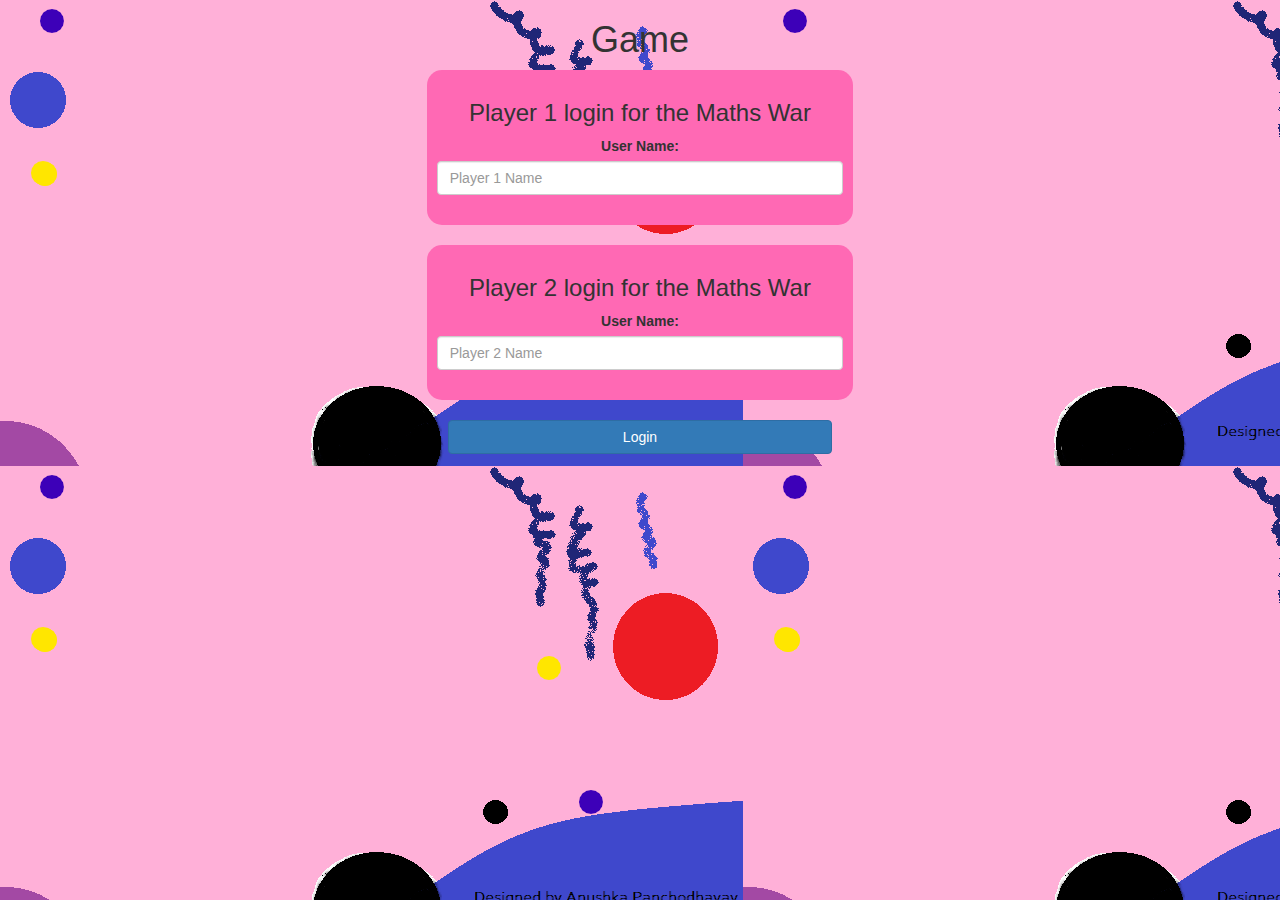
<file: index.html>
<!DOCTYPE html>
<html>
<head>
	<title>Revamp the Brain</title>

<meta name="viewport" content="width=device-width, initial-scale=1">
<link rel="stylesheet" href="https://maxcdn.bootstrapcdn.com/bootstrap/3.4.0/css/bootstrap.min.css">
<script src="https://ajax.googleapis.com/ajax/libs/jquery/3.4.1/jquery.min.js"></script>
<script src="https://maxcdn.bootstrapcdn.com/bootstrap/3.4.0/js/bootstrap.min.js"></script>

<link rel="stylesheet" type="text/css" href="game.css">

<script src="game_login.js"></script>
</head>
<body>
<center>

	<h1>Game</h1>
	<div class="col-lg-4 col-sm-8 col-xs-11 login_div1">
		<h3>Player 1 login for the Maths War</h3>
		<label>User Name:</label>
		<input type="text" id="player1_name_input" class="form-control" placeholder="Player 1 Name">
		<br>
	</div>
	<br>
	<div class="col-lg-4 col-sm-8 col-xs-11 login_div2">
		<h3>Player 2 login for the Maths War</h3>
		<label>User Name:</label>
		<input type="text" id="player2_name_input" class="form-control" placeholder="Player 2 Name">
		<br>
	</div>
	<br>
	<button style="width: 30%" class="btn btn-primary" onclick="addUser()">Login</button>
</center>
</body>
</html>
</file>
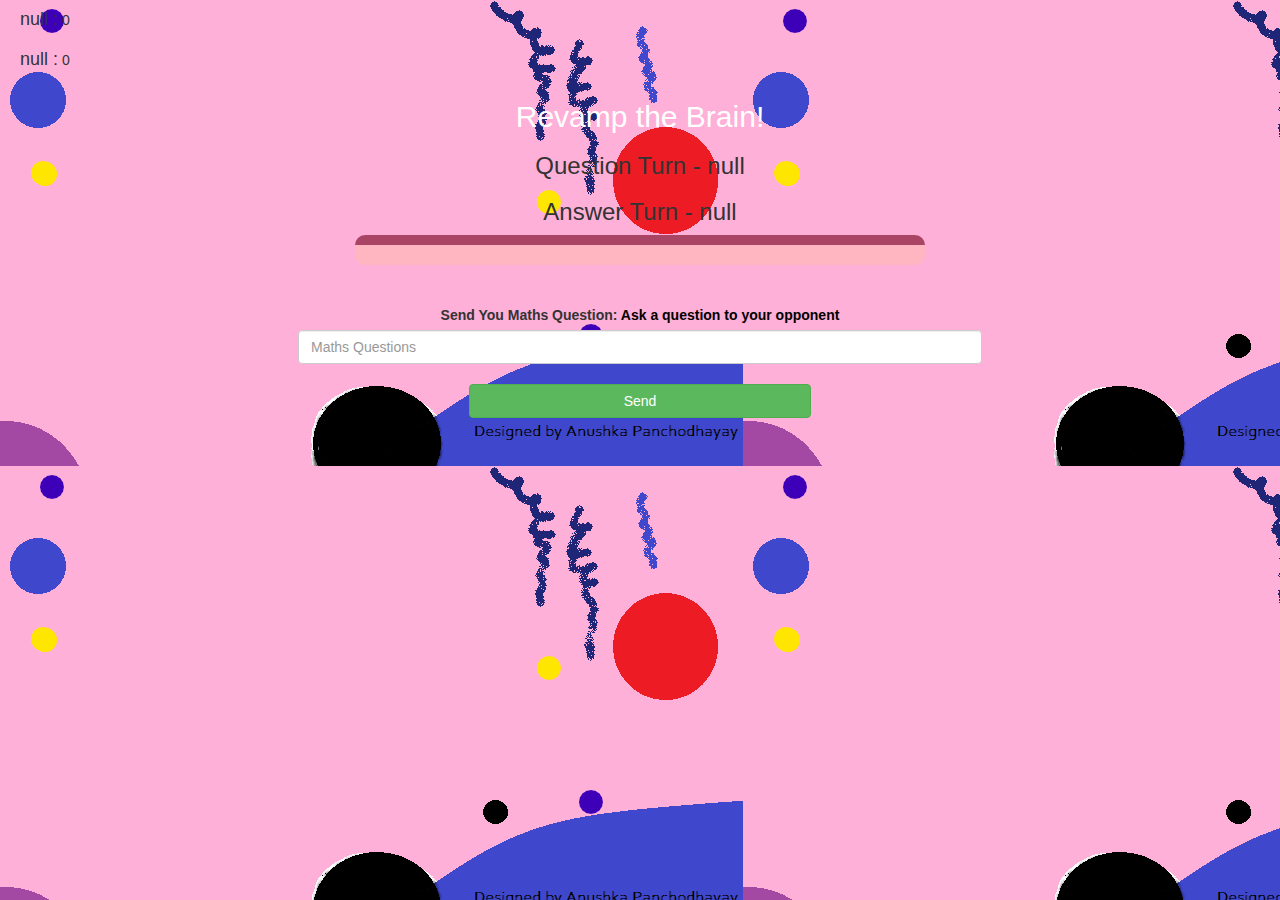
<file: game_page.html>
<!DOCTYPE html>
<html>
<head>
	<title>Revamp the Brain</title>

<meta name="viewport" content="width=device-width, initial-scale=1">
<link rel="stylesheet" href="https://maxcdn.bootstrapcdn.com/bootstrap/3.4.0/css/bootstrap.min.css">
<script src="https://ajax.googleapis.com/ajax/libs/jquery/3.4.1/jquery.min.js"></script>
<script src="https://maxcdn.bootstrapcdn.com/bootstrap/3.4.0/js/bootstrap.min.js"></script>
<link rel="stylesheet" type="text/css" href="game.css">
</head>
<body>

	<h4 id="player1_name"></h4> <span id="player1_score"></span>
	<br>
	<h4 id="player2_name"></h4> <span id="player2_score"></span>

<div class="container">
	<center>
		<h2 style="color: white;">Revamp the Brain!</h2>
		<h3 id="player_question"></h3>
		<h3 id="player_answer"></h3>
		<div id="output" class="col-lg-6"> </div>
		<br>
		<br>
		<label>Send You Maths Question: <b style="color:black">Ask a question to your opponent</b></label>
		<input type="text" id="word" class="form-control" placeholder="Maths Questions">
		<br>
		<button onclick="send()" class="btn btn-success" style="width: 30%">Send</button>
	</center>
</div>

<script src="GAME_PAGE.JS"></script>
</body>
</html>
</file>
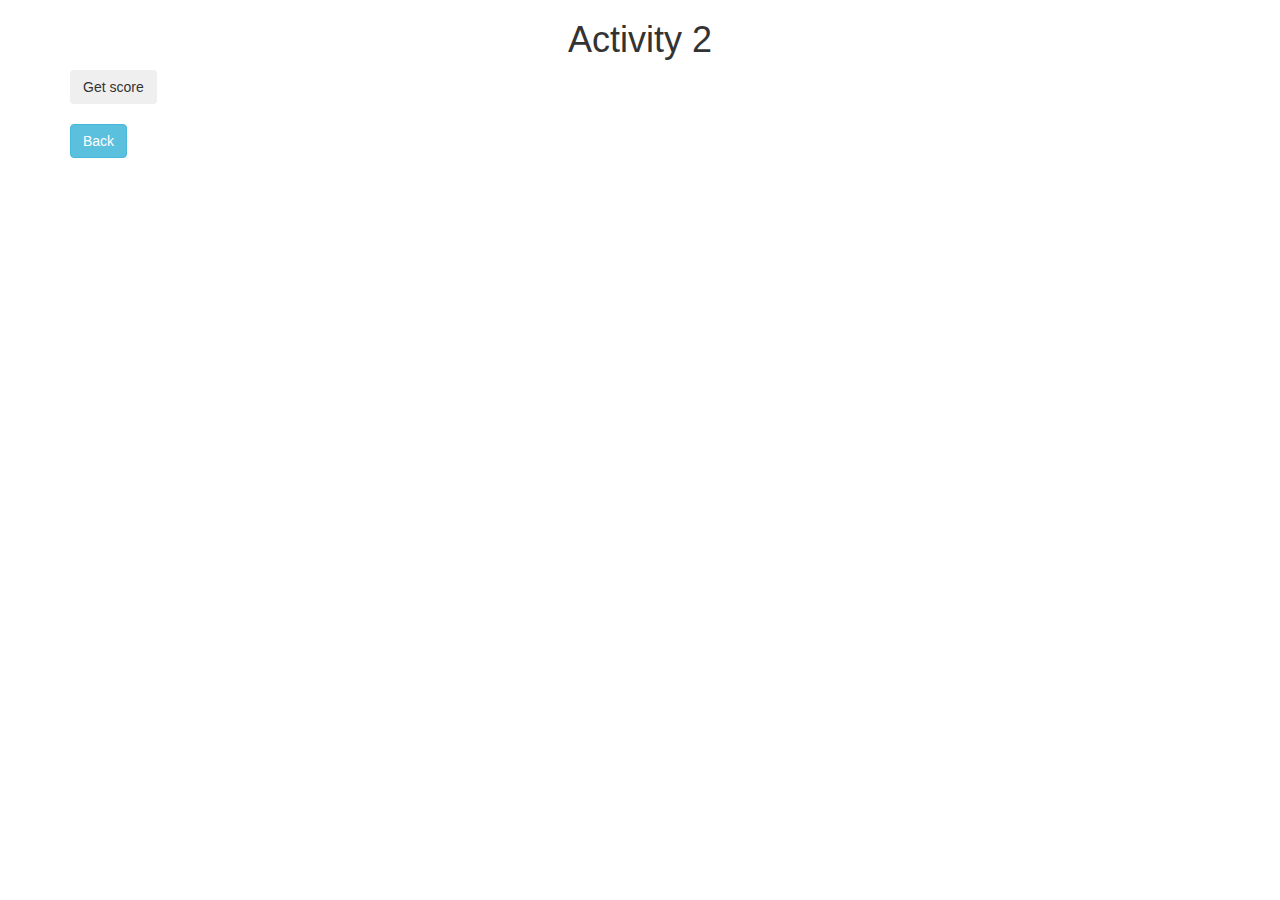
<file: Score Buttons.html>
<!DOCTYPE html>
<html>
<head>
	<title>Score Buttons</title>
	
<meta name="viewport" content="width=device-width, initial-scale=1">
<link rel="stylesheet" href="https://maxcdn.bootstrapcdn.com/bootstrap/3.4.0/css/bootstrap.min.css">
<script src="https://ajax.googleapis.com/ajax/libs/jquery/3.4.1/jquery.min.js"></script>
<script src="https://maxcdn.bootstrapcdn.com/bootstrap/3.4.0/js/bootstrap.min.js"></script>
</head>
<body>

<div class="container">
	<h1 style="text-align: center;">Activity 2</h1>
	
	<button class="btn">Get score</button>
	<br>
	<br>
	<button class="btn btn-info">Back</button>
</div>

</body>
</html>
</file>
<file: game.css>
body
{
	background-image: url("Background.png");
	/* background-repeat: no-repeat; */ 
}

	.login_div1 , .login_div2
	{
		background-color: hotpink;
		padding: 10px;
		float: none;
		border-radius: 15px;
	}


#player1_name , #player2_name
{
	display: inline-block;
	margin-left: 20px;
}
#word
{
	width: 60%;
}
#word_display
{
	letter-spacing: 5px;
}
#output
{
background-color: lightpink;
border-radius: 10px;
border-top: 10px solid #AA4465;
padding: 10px;
float: none;
text-align: left;
}
</file>
